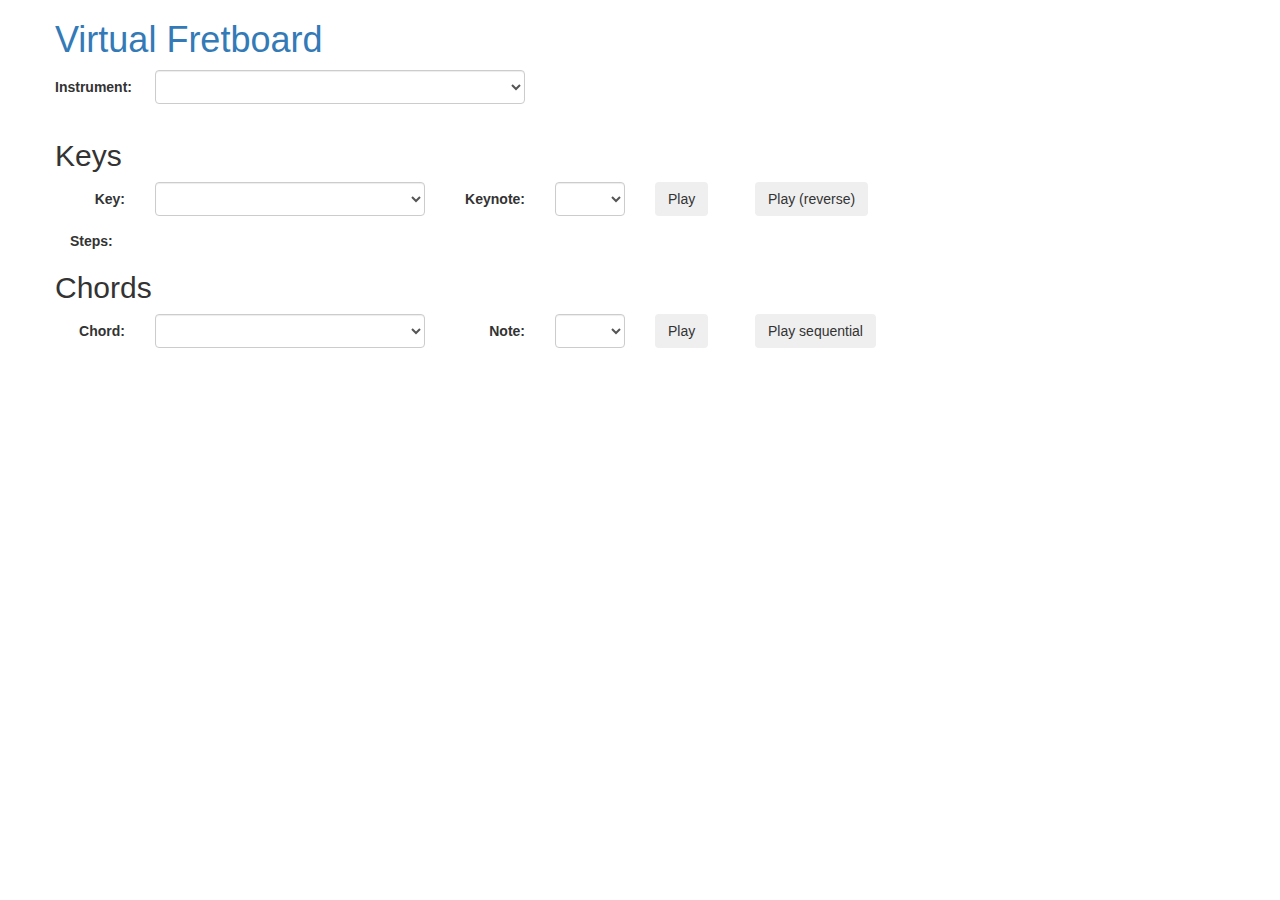
<file: index.htm>
<!DOCTYPE html>
<html>
	<head>
		<meta charset="utf-8">
		<meta http-equiv="X-UA-Compatible" content="IE=edge">
		<meta name="viewport" content="width=device-width, initial-scale=1">
		<title>Virtual Fretboard (Keys and Chords)</title>
		<link rel="stylesheet" type="text/css" href="style.css" media="screen" />
		<script src="jquery.js"></script>
		<script src="riffwave.js"></script>
		<script src="main.js"></script>
		<link rel="stylesheet" href="bootstrap/css/bootstrap.min.css">
		<link rel="stylesheet" href="bootstrap/css/bootstrap-theme.min.css">
		<script src="bootstrap/js/bootstrap.min.js"></script>
	</head>
	<body>
		<div class="container">
			<form class="form-horizontal">
				<div class="row">
					<h1><a href="http://fretboard.kesto.de/">Virtual Fretboard</a></h1>
					<div class="form-group">
						<label for="instrument" class="control-label col-xs-1">Instrument:</label>
						<div class="col-xs-4">
							<select id="instrument" class="form-control col-xs-4" onchange="refresh();"></select>
						</div>
					</div>
				</div>
				<div class="row">
					<h2>Keys</h2>
					<div class="form-group">
						<label for="key" class="control-label col-xs-1">Key:</label>
						<div class="col-xs-3">
							<select id="key" class="form-control" onchange="refresh();"></select>
						</div>
						<label for="keynote" class="control-label col-xs-1">Keynote:</label>
						<div class="col-xs-1">
							<select id="keynote" class="form-control" onchange="refresh();"></select>
						</div>
						<div class="col-xs-1">
							<button id="playkey" class="btn">Play</button>
						</div>
						<div class="col-xs-1">
							<button id="playkeyreverse" class="btn">Play (reverse)</button>
						</div>
					</div>
				</div>
				<div class="row">
					<div class="col-xs-1">
						<strong>Steps:</strong>
					</div>
					<div class="col-xs-10">
						<span id="steps" class="steps"></span>
					</div>
				</div>
				<div class="row">
					<div id="keysOut"></div>
				</div>
				<div class="row">
					<h2>Chords</h2>
					<div class="form-group">
						<label for="chord" class="control-label col-xs-1">Chord:</label>
						<div class="col-xs-3">
							<select id="chord" class="form-control" onchange="refresh();"></select>
						</div>
						<label for="note" class="control-label col-xs-1">Note:</label>
						<div class="col-xs-1">
							<select id="note" class="form-control" onchange="refresh();"></select>
						</div>
						<div class="col-xs-1">
							<button id="playchord" class="btn">Play</button>
						</div>
						<div class="col-xs-1">
							<button id="playchordsequential" class="btn">Play sequential</button>
						</div>
					</div>
					<span id="chordsteps" class="steps"></span>
					<div id="chordsOut"></div>
				</div>
			</form>
		</div>

		<script type="text/javascript">init();</script>

	</body>
</html>
</file>
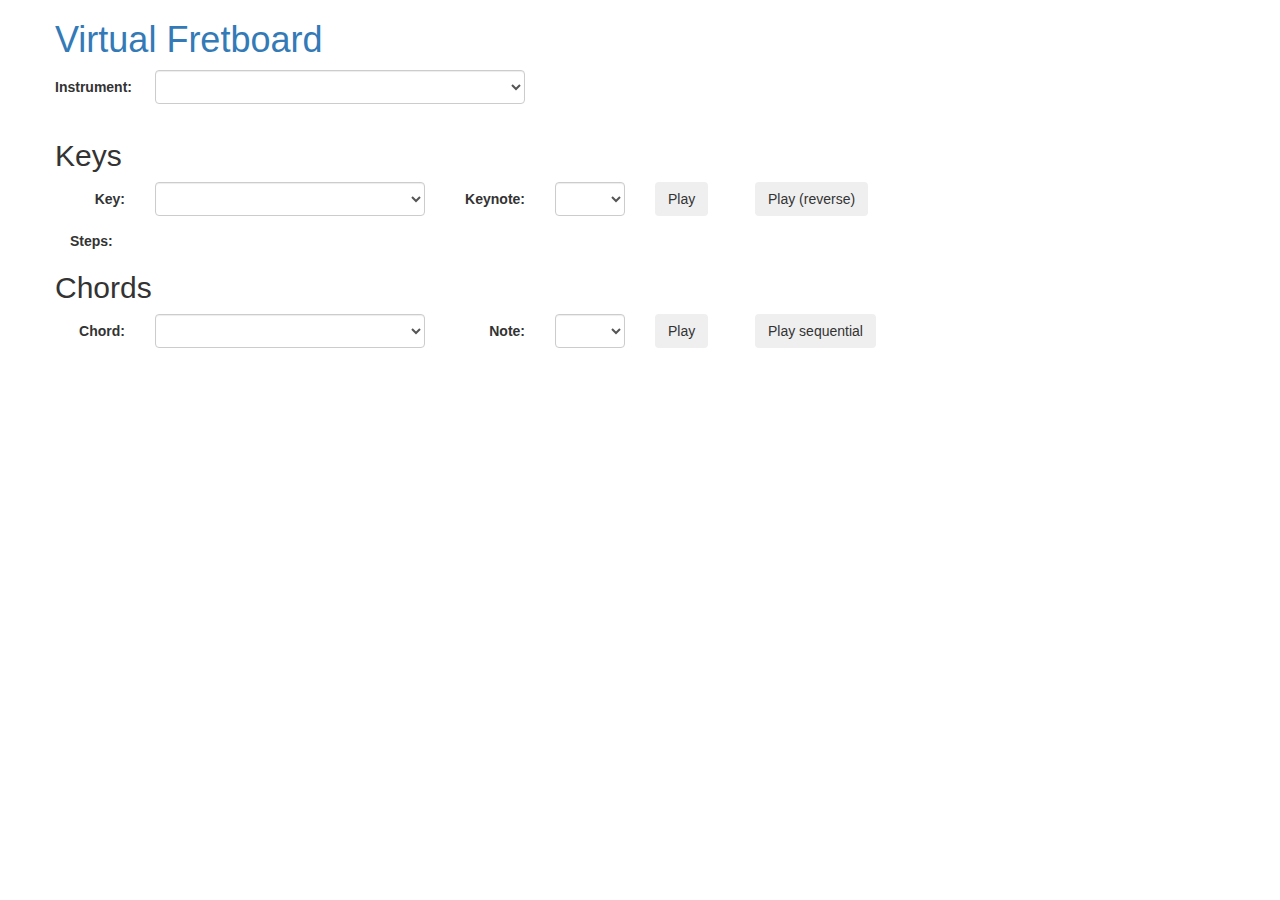
<file: public/index.htm>
<!DOCTYPE html>
<html>
	<head>
		<meta charset="utf-8">
		<meta http-equiv="X-UA-Compatible" content="IE=edge">
		<meta name="viewport" content="width=device-width, initial-scale=1">
		<title>Virtual Fretboard (Keys and Chords)</title>
		<link rel="stylesheet" type="text/css" href="style.css" media="screen" />
		<script src="https://code.jquery.com/jquery-3.7.1.slim.min.js" integrity="sha256-kmHvs0B+OpCW5GVHUNjv9rOmY0IvSIRcf7zGUDTDQM8=" crossorigin="anonymous"></script>
		<script src="riffwave.js"></script>
		<script src="Tone.min.js"></script>
		<script src="main.js"></script>
		<link rel="stylesheet" href="https://cdn.jsdelivr.net/npm/bootstrap@3.4.1/dist/css/bootstrap.min.css" integrity="sha384-HSMxcRTRxnN+Bdg0JdbxYKrThecOKuH5zCYotlSAcp1+c8xmyTe9GYg1l9a69psu" crossorigin="anonymous">
		<link rel="stylesheet" href="https://cdn.jsdelivr.net/npm/bootstrap@3.4.1/dist/css/bootstrap-theme.min.css" integrity="sha384-6pzBo3FDv/PJ8r2KRkGHifhEocL+1X2rVCTTkUfGk7/0pbek5mMa1upzvWbrUbOZ" crossorigin="anonymous">
		<script src="https://cdn.jsdelivr.net/npm/bootstrap@3.4.1/dist/js/bootstrap.min.js" integrity="sha384-aJ21OjlMXNL5UyIl/XNwTMqvzeRMZH2w8c5cRVpzpU8Y5bApTppSuUkhZXN0VxHd" crossorigin="anonymous"></script>
	</head>
	<body>
		<div class="container">
			<form class="form-horizontal">
				<div class="row">
					<h1><a href="http://fretboard.kesto.de/">Virtual Fretboard</a></h1>
					<div class="form-group">
						<label for="instrument" class="control-label col-xs-1">Instrument:</label>
						<div class="col-xs-4">
							<select id="instrument" class="form-control col-xs-4" onchange="refresh();"></select>
						</div>
					</div>
				</div>
				<div class="row">
					<h2>Keys</h2>
					<div class="form-group">
						<label for="key" class="control-label col-xs-1">Key:</label>
						<div class="col-xs-3">
							<select id="key" class="form-control" onchange="refresh();"></select>
						</div>
						<label for="keynote" class="control-label col-xs-1">Keynote:</label>
						<div class="col-xs-1">
							<select id="keynote" class="form-control" onchange="refresh();"></select>
						</div>
						<div class="col-xs-1">
							<button id="playkey" class="btn">Play</button>
						</div>
						<div class="col-xs-1">
							<button id="playkeyreverse" class="btn">Play (reverse)</button>
						</div>
					</div>
				</div>
				<div class="row">
					<div class="col-xs-1">
						<strong>Steps:</strong>
					</div>
					<div class="col-xs-10">
						<span id="steps" class="steps"></span>
					</div>
				</div>
				<div class="row">
					<div id="keysOut"></div>
				</div>
				<div class="row">
					<h2>Chords</h2>
					<div class="form-group">
						<label for="chord" class="control-label col-xs-1">Chord:</label>
						<div class="col-xs-3">
							<select id="chord" class="form-control" onchange="refresh();"></select>
						</div>
						<label for="note" class="control-label col-xs-1">Note:</label>
						<div class="col-xs-1">
							<select id="note" class="form-control" onchange="refresh();"></select>
						</div>
						<div class="col-xs-1">
							<button id="playchord" class="btn">Play</button>
						</div>
						<div class="col-xs-1">
							<button id="playchordsequential" class="btn">Play sequential</button>
						</div>
					</div>
					<span id="chordsteps" class="steps"></span>
					<div id="chordsOut"></div>
				</div>
			</form>
		</div>

		<script type="text/javascript">init();</script>

	</body>
</html>
</file>
<file: style.css>
body {
	font-family: sans-serif;
}

table {
	border-collapse: collapse;
}

td {
	margin: 0;
	width: 40px;
	height: 25px;
	text-align: center;
	border-right: 1px solid #eee;
}

tr.hint {
	color: #999;
	border: none;
	background-color: none;
}

tr.hint td {
	border-right: none;
}

td.fret0 {
	width: 20px;
}

tr.string td.fret {
	background-image: url(fret.png);
	cursor: pointer;
}

tr.string td.fret0 {
	background-color: #ca6;
	background-image: none;
	cursor: pointer;
}

tr.string td.fret0 span.note {
	background: none;
}

td.fret span.note {
	background-color: #fff;
	padding-left: 2px;
	padding-right: 2px;
}

span.keynote {
	font-weight: bold;
}

span.steps span.stepnote {
	display: inline-block;
	text-align: center;
	width: 20px;
}

span.steps span.step {
	display: inline-block;
	text-align: center;
	margin: 3px;
	background-color: #eee;
	padding: 2px;
	font-size: small;
}

span.steps span.step1 {
	width: 40px;
}

span.steps span.step2 {
	width: 80px;
}

span.steps span.step3 {
	width: 120px;
}

span.steps span.step4 {
	width: 160px;
}

span.steps span.step5 {
	width: 200px;
}
</file>
<file: public/style.css>
body {
	font-family: sans-serif;
}

table {
	border-collapse: collapse;
}

td {
	margin: 0;
	width: 40px;
	height: 25px;
	text-align: center;
	border-right: 1px solid #eee;
}

tr.hint {
	color: #999;
	border: none;
	background-color: none;
}

tr.hint td {
	border-right: none;
}

td.fret0 {
	width: 20px;
}

tr.string td.fret {
	background-image: url(fret.png);
	cursor: pointer;
}

tr.string td.fret0 {
	background-color: #ca6;
	background-image: none;
	cursor: pointer;
}

tr.string td.fret0 span.note {
	background: none;
}

td.fret span.note {
	background-color: #fff;
	padding-left: 2px;
	padding-right: 2px;
}

span.keynote {
	font-weight: bold;
}

span.steps span.stepnote {
	display: inline-block;
	text-align: center;
	width: 20px;
}

span.steps span.step {
	display: inline-block;
	text-align: center;
	margin: 3px;
	background-color: #eee;
	padding: 2px;
	font-size: small;
}

span.steps span.step1 {
	width: 40px;
}

span.steps span.step2 {
	width: 80px;
}

span.steps span.step3 {
	width: 120px;
}

span.steps span.step4 {
	width: 160px;
}

span.steps span.step5 {
	width: 200px;
}
</file>
